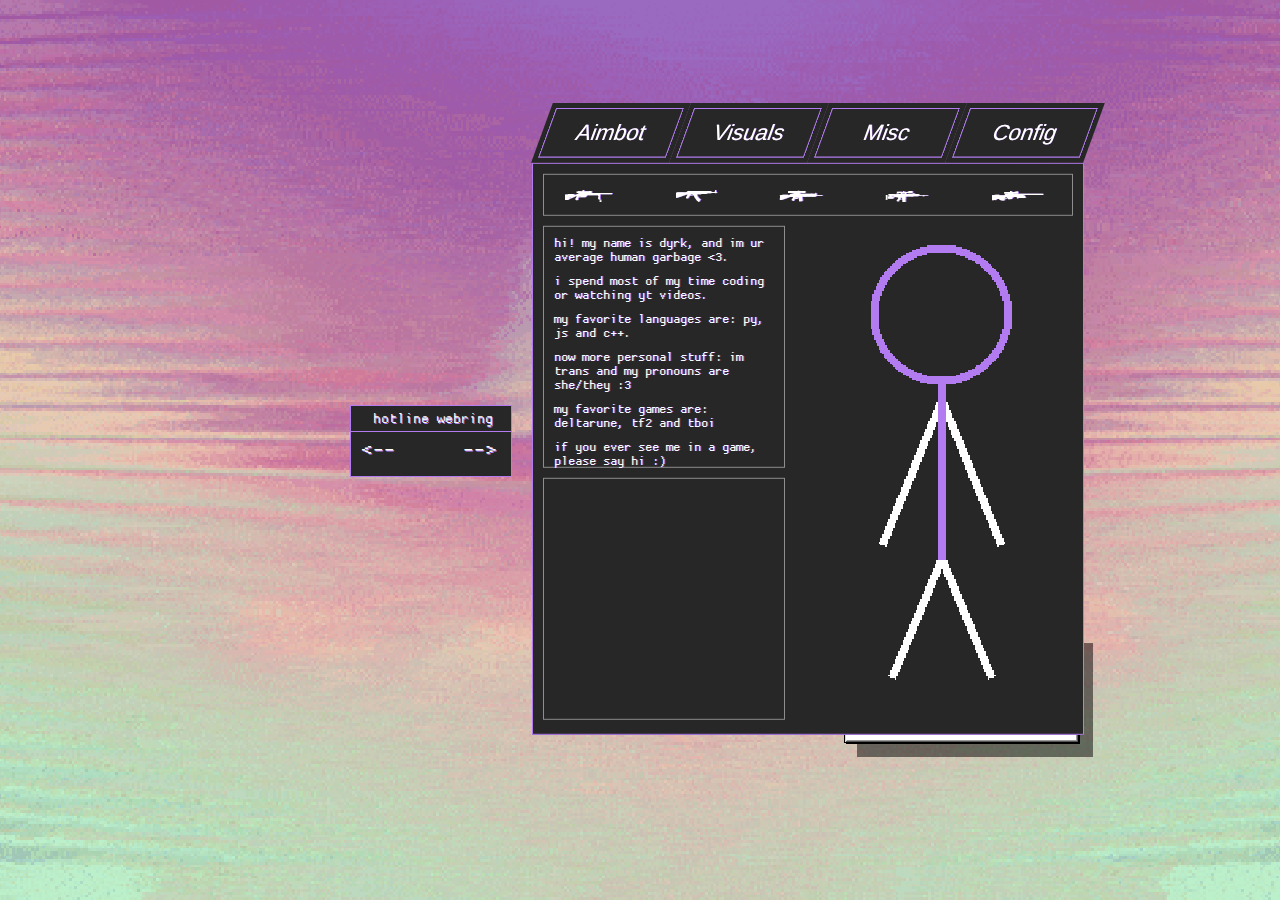
<file: index.html>
<!doctype html>
<html lang="en-US">
  <head>
    <meta charset="utf-8" />
    <meta name="viewport" content="width=device-width" />
    <title>dyrkwebz</title>
    <link href="style.css" rel="stylesheet" type="text/css" />
  </head>
  <!-- Google tag (gtag.js) -->
<script async src="https://www.googletagmanager.com/gtag/js?id=G-4HYZKEYC0J"></script>
<script>
  window.dataLayer = window.dataLayer || [];
  function gtag(){dataLayer.push(arguments);}
  gtag('js', new Date());

  gtag('config', 'G-4HYZKEYC0J');
</script>
  <body>
    <div class="hotline-ind">
      <div style="height: 25px; border-bottom: var(--contrast-color) 1px solid;">
        <p style="position: absolute; left: 14%; top: -12px; font-size: large;">hotline webring</p>
      </div>
      <a href="https://hotlinewebring.club/dyrkuwu/previous" style="font-size: 24px; position: absolute; top: 50%; left: 7%;"> <-- </a>
      <a href="https://hotlinewebring.club/dyrkuwu/next" style="font-size: 24px; position: absolute; top: 50%; left: 70%;"> --> </a>
    </div>

    <a href="chaos.html"><img src="download.png" class="chaos"></a>

    <div class="main-view">
      <div class="win-btns">
        <button>Aimbot</button>
        <button>Visuals</button>
        <button>Misc</button>
        <button>Config</button>
      </div>
      
      <div class="win-body">
        <div class="tab">
          <div style="margin: 10px; height: 40px; border: #8d8d8d solid 1px;">
            <a href="#" class="weapon-btn">aWXYZ</a>
          </div>
          <div class="group">
            <p style="margin: 10px;">hi! my name is dyrk, and im ur average human garbage <3.</p>
            <p style="margin: 10px;">i spend most of my time coding or watching yt videos.</p>
            <p style="margin: 10px;">my favorite languages are: py, js and c++.</p>
            <p style="margin: 10px;">now more personal stuff: im trans and my pronouns are she/they :3</p>
            <p style="margin: 10px;">my favorite games are: deltarune, tf2 and tboi</p>
            <p style="margin: 10px;">if you ever see me in a game, please say hi :) </p>
          </div>
          <div class="group">
            <iframe width="240" height="240" style="border:none" src="https://dimden.neocities.org/navlink/" name="neolink"></iframe>
          </div>
          <img src="hitboxes.png" style="position: absolute; top: 130px; left: 310px; width: 200px; height: 450px;">
        </div>
        <div class="tab" style="display: none;">
          <div class="group" style="height: 545px;">
            <p style="margin: 10px;">[x] mental health bar</p>
          </div>
          <img src="espreview.png" style="position: absolute; top: 130px; left: 310px; width: 200px; height: 450px;">
        </div>
        <div class="tab" style="display: none;">
          <div class="group" style="height: 545px;">
            <p style="margin: 10px;">[x] secondperson</p>
          </div>
        </div>
        <div class="tab" style="display: none;">wip</div>
      </div>
    </div>
    <script src="script.js" theme="dark" position="bottom-right"></script>
  </body>
</html>
</file>
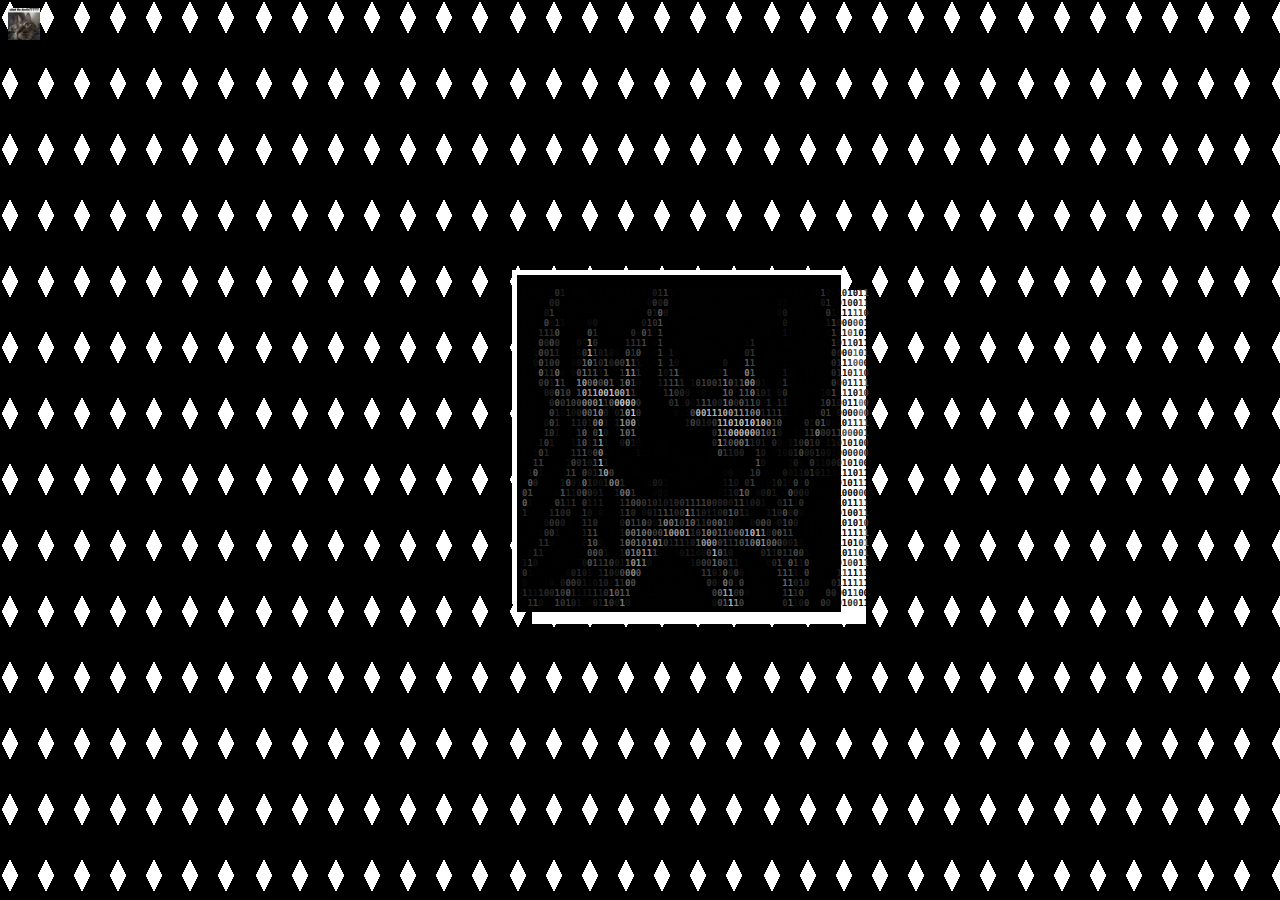
<file: chaos.html>
<!doctype html>
<html lang="en-US">
  <head>
    <meta charset="utf-8" />
    <meta name="viewport" content="width=device-width" />
    <title>.</title>
    <link href="chaos.css" rel="stylesheet" type="text/css" />

    
    
  
  </head>
  <!-- Google tag (gtag.js) -->
<script async src="https://www.googletagmanager.com/gtag/js?id=G-4HYZKEYC0J"></script>
<script>
  window.dataLayer = window.dataLayer || [];
  function gtag(){dataLayer.push(arguments);}
  gtag('js', new Date());

  gtag('config', 'G-4HYZKEYC0J');
</script>
  <body>
    <div class="main">
<pre id="tiresult" style="font-size: 9px; background-color: #000000; font-weight: bold; padding: 4px 5px; --fs: 9px;"><b style="color:#020202">1110</b><b style="color:#010101">1</b><b style="color:#000000">0</b><b style="color:#2D2D2D">0</b><b style="color:#171717">1</b><b style="color:#000000">0</b><b style="color:#020202">001</b><b style="color:#010101">01</b><b style="color:#020202">110000100</b><b style="color:#000000">0</b><b style="color:#1B1B1B">0</b><b style="color:#292929">1</b><b style="color:#3A3A3A">1</b><b style="color:#060606">1</b><b style="color:#010101">1</b><b style="color:#020202">101110001011010000</b><b style="color:#010101">01</b><b style="color:#020202">001</b><b style="color:#010101">01</b><b style="color:#060606">0</b><b style="color:#343434">1</b><b style="color:#070707">0</b><b style="color:#000000">0</b><b style="color:#060606">1</b><b style="color:#242424">0</b><b style="color:#080808">1</b><b style="color:#030303">0</b><b style="color:#202020">1</b><b style="color:#414141">1</b>
<b style="color:#020202">0001</b><b style="color:#000000">0</b><b style="color:#232323">0</b><b style="color:#262626">0</b><b style="color:#000000">0</b><b style="color:#020202">001101</b><b style="color:#010101">1</b><b style="color:#020202">0111011</b><b style="color:#000000">0</b><b style="color:#0B0B0B">0</b><b style="color:#313131">0</b><b style="color:#1E1E1E">0</b><b style="color:#353535">0</b><b style="color:#000000">1</b><b style="color:#010101">0</b><b style="color:#020202">11110111101100000</b><b style="color:#010101">0</b><b style="color:#060606">0</b><b style="color:#070707">1</b><b style="color:#010101">1</b><b style="color:#020202">0000</b><b style="color:#000000">1</b><b style="color:#191919">0</b><b style="color:#2C2C2C">1</b><b style="color:#000000">00</b><b style="color:#080808">1</b><b style="color:#222222">0</b><b style="color:#070707">0</b><b style="color:#464646">1</b><b style="color:#191919">1</b>
<b style="color:#020202">00</b><b style="color:#010101">1</b><b style="color:#000000">1</b><b style="color:#171717">0</b><b style="color:#383838">1</b><b style="color:#000000">0</b><b style="color:#020202">1</b><b style="color:#010101">1</b><b style="color:#020202">1</b><b style="color:#010101">1</b><b style="color:#020202">00</b><b style="color:#010101">1</b><b style="color:#020202">110001</b><b style="color:#010101">000</b><b style="color:#303030">0</b><b style="color:#161616">1</b><b style="color:#5C5C5C">0</b><b style="color:#171717">0</b><b style="color:#000000">1</b><b style="color:#020202">100011110100010011</b><b style="color:#010101">0</b><b style="color:#0A0A0A">0</b><b style="color:#1D1D1D">0</b><b style="color:#000000">0</b><b style="color:#020202">1011</b><b style="color:#010101">1</b><b style="color:#000000">0</b><b style="color:#343434">0</b><b style="color:#0D0D0D">1</b><b style="color:#000000">11</b><b style="color:#060606">1</b><b style="color:#444444">1</b><b style="color:#343434">1</b><b style="color:#282828">0</b>
<b style="color:#020202">11</b><b style="color:#010101">0</b><b style="color:#030303">1</b><b style="color:#444444">0</b><b style="color:#090909">0</b><b style="color:#2A2A2A">1</b><b style="color:#0A0A0A">1</b><b style="color:#010101">0</b><b style="color:#020202">1</b><b style="color:#010101">0</b><b style="color:#000000">1</b><b style="color:#0A0A0A">0</b><b style="color:#141414">0</b><b style="color:#000000">0</b><b style="color:#010101">0</b><b style="color:#020202">010</b><b style="color:#010101">11</b><b style="color:#000000">0</b><b style="color:#1B1B1B">0</b><b style="color:#353535">1</b><b style="color:#2E2E2E">0</b><b style="color:#515151">1</b><b style="color:#030303">1</b><b style="color:#010101">0</b><b style="color:#020202">1010000111100</b><b style="color:#010101">00</b><b style="color:#020202">110</b><b style="color:#010101">0</b><b style="color:#020202">1</b><b style="color:#1A1A1A">0</b><b style="color:#030303">0</b><b style="color:#010101">1</b><b style="color:#020202">0001</b><b style="color:#000000">0</b><b style="color:#191919">1</b><b style="color:#3E3E3E">1</b><b style="color:#131313">0</b><b style="color:#090909">0</b><b style="color:#0E0E0E">0</b><b style="color:#464646">0</b><b style="color:#303030">0</b><b style="color:#0E0E0E">1</b>
<b style="color:#020202">0</b><b style="color:#010101">0</b><b style="color:#000000">0</b><b style="color:#262626">1</b><b style="color:#2F2F2F">1</b><b style="color:#282828">1</b><b style="color:#4D4D4D">0</b><b style="color:#000000">0</b><b style="color:#010101">11</b><b style="color:#030303">0</b><b style="color:#000000">1</b><b style="color:#4A4A4A">0</b><b style="color:#2C2C2C">1</b><b style="color:#000000">1</b><b style="color:#010101">0</b><b style="color:#020202">11</b><b style="color:#010101">1</b><b style="color:#040404">1</b><b style="color:#2C2C2C">0</b><b style="color:#070707">0</b><b style="color:#4E4E4E">0</b><b style="color:#333333">1</b><b style="color:#070707">1</b><b style="color:#404040">1</b><b style="color:#000000">0</b><b style="color:#010101">10</b><b style="color:#020202">100101000100</b><b style="color:#010101">1</b><b style="color:#020202">0101</b><b style="color:#010101">10</b><b style="color:#101010">1</b><b style="color:#050505">1</b><b style="color:#010101">0</b><b style="color:#020202">1001</b><b style="color:#010101">0</b><b style="color:#050505">0</b><b style="color:#3D3D3D">1</b><b style="color:#0A0A0A">1</b><b style="color:#161616">1</b><b style="color:#505050">0</b><b style="color:#2B2B2B">1</b><b style="color:#000000">01</b>
<b style="color:#020202">1</b><b style="color:#010101">1</b><b style="color:#000000">0</b><b style="color:#414141">0</b><b style="color:#242424">0</b><b style="color:#494949">0</b><b style="color:#2D2D2D">0</b><b style="color:#000000">0</b><b style="color:#010101">0</b><b style="color:#020202">1</b><b style="color:#121212">0</b><b style="color:#090909">1</b><b style="color:#A2A2A2">1</b><b style="color:#2D2D2D">0</b><b style="color:#000000">010</b><b style="color:#010101">0</b><b style="color:#000000">1</b><b style="color:#242424">1</b><b style="color:#343434">1</b><b style="color:#353535">1</b><b style="color:#454545">1</b><b style="color:#000000">1</b><b style="color:#050505">0</b><b style="color:#393939">1</b><b style="color:#000000">0</b><b style="color:#010101">0</b><b style="color:#020202">010110011001</b><b style="color:#010101">1</b><b style="color:#0A0A0A">1</b><b style="color:#232323">1</b><b style="color:#000000">0</b><b style="color:#010101">1</b><b style="color:#020202">00</b><b style="color:#010101">1</b><b style="color:#020202">00</b><b style="color:#010101">1</b><b style="color:#020202">10100</b><b style="color:#000000">0</b><b style="color:#3A3A3A">1</b><b style="color:#0D0D0D">0</b><b style="color:#010101">1</b><b style="color:#323232">1</b><b style="color:#0E0E0E">0</b><b style="color:#000000">11</b>
<b style="color:#020202">0</b><b style="color:#010101">1</b><b style="color:#090909">1</b><b style="color:#464646">0</b><b style="color:#353535">0</b><b style="color:#373737">1</b><b style="color:#212121">1</b><b style="color:#000000">0</b><b style="color:#010101">0</b><b style="color:#050505">1</b><b style="color:#0B0B0B">0</b><b style="color:#353535">0</b><b style="color:#ADADAD">1</b><b style="color:#373737">1</b><b style="color:#171717">0</b><b style="color:#222222">1</b><b style="color:#0F0F0F">0</b><b style="color:#050505">0</b><b style="color:#000000">0</b><b style="color:#454545">0</b><b style="color:#2D2D2D">1</b><b style="color:#494949">0</b><b style="color:#000000">11</b><b style="color:#050505">0</b><b style="color:#3E3E3E">1</b><b style="color:#000000">1</b><b style="color:#1D1D1D">1</b><b style="color:#040404">0</b><b style="color:#010101">0</b><b style="color:#020202">111010</b><b style="color:#010101">1</b><b style="color:#000000">1</b><b style="color:#010101">1</b><b style="color:#020202">0</b><b style="color:#000000">1</b><b style="color:#262626">0</b><b style="color:#363636">1</b><b style="color:#000000">0</b><b style="color:#010101">1</b><b style="color:#020202">011</b><b style="color:#010101">01</b><b style="color:#020202">11011</b><b style="color:#010101">1</b><b style="color:#000000">0</b><b style="color:#2F2F2F">0</b><b style="color:#1B1B1B">0</b><b style="color:#000000">0</b><b style="color:#2D2D2D">0</b><b style="color:#626262">1</b><b style="color:#393939">0</b><b style="color:#2A2A2A">1</b>
<b style="color:#020202">0</b><b style="color:#000000">0</b><b style="color:#0E0E0E">0</b><b style="color:#505050">0</b><b style="color:#2B2B2B">1</b><b style="color:#373737">0</b><b style="color:#393939">0</b><b style="color:#000000">1</b><b style="color:#010101">1</b><b style="color:#090909">0</b><b style="color:#141414">0</b><b style="color:#626262">1</b><b style="color:#7B7B7B">0</b><b style="color:#464646">1</b><b style="color:#292929">0</b><b style="color:#4E4E4E">1</b><b style="color:#232323">0</b><b style="color:#373737">0</b><b style="color:#3A3A3A">0</b><b style="color:#7E7E7E">1</b><b style="color:#4B4B4B">1</b><b style="color:#131313">1</b><b style="color:#000000">110</b><b style="color:#444444">1</b><b style="color:#030303">0</b><b style="color:#2E2E2E">1</b><b style="color:#101010">0</b><b style="color:#000000">0</b><b style="color:#020202">111</b><b style="color:#010101">000</b><b style="color:#020202">1</b><b style="color:#171717">0</b><b style="color:#010101">00</b><b style="color:#000000">1</b><b style="color:#595959">1</b><b style="color:#454545">1</b><b style="color:#000000">1</b><b style="color:#020202">1</b><b style="color:#010101">0</b><b style="color:#020202">1</b><b style="color:#010101">1</b><b style="color:#030303">1</b><b style="color:#020202">1</b><b style="color:#010101">0</b><b style="color:#020202">1010</b><b style="color:#010101">0</b><b style="color:#000000">0</b><b style="color:#2C2C2C">0</b><b style="color:#252525">1</b><b style="color:#000000">1</b><b style="color:#2B2B2B">1</b><b style="color:#545454">0</b><b style="color:#4F4F4F">0</b><b style="color:#101010">0</b>
<b style="color:#020202">1</b><b style="color:#010101">1</b><b style="color:#040404">1</b><b style="color:#646464">0</b><b style="color:#242424">1</b><b style="color:#2D2D2D">1</b><b style="color:#6A6A6A">0</b><b style="color:#060606">0</b><b style="color:#000000">1</b><b style="color:#0B0B0B">0</b><b style="color:#4F4F4F">0</b><b style="color:#6E6E6E">1</b><b style="color:#4B4B4B">1</b><b style="color:#515151">1</b><b style="color:#111111">1</b><b style="color:#4F4F4F">1</b><b style="color:#000000">00</b><b style="color:#2F2F2F">1</b><b style="color:#8F8F8F">1</b><b style="color:#838383">1</b><b style="color:#242424">1</b><b style="color:#000000">101</b><b style="color:#3A3A3A">1</b><b style="color:#111111">0</b><b style="color:#3D3D3D">1</b><b style="color:#5D5D5D">1</b><b style="color:#060606">1</b><b style="color:#010101">10</b><b style="color:#000000">11</b><b style="color:#020202">1</b><b style="color:#050505">1</b><b style="color:#090909">1</b><b style="color:#575757">1</b><b style="color:#050505">0</b><b style="color:#020202">0</b><b style="color:#060606">0</b><b style="color:#868686">0</b><b style="color:#5B5B5B">1</b><b style="color:#000000">01</b><b style="color:#010101">000</b><b style="color:#191919">1</b><b style="color:#050505">1</b><b style="color:#010101">11</b><b style="color:#020202">111</b><b style="color:#010101">1</b><b style="color:#000000">1</b><b style="color:#2D2D2D">0</b><b style="color:#242424">1</b><b style="color:#060606">1</b><b style="color:#282828">0</b><b style="color:#2E2E2E">1</b><b style="color:#474747">1</b><b style="color:#282828">0</b>
<b style="color:#020202">0</b><b style="color:#010101">1</b><b style="color:#000000">0</b><b style="color:#343434">0</b><b style="color:#3D3D3D">0</b><b style="color:#171717">1</b><b style="color:#6D6D6D">1</b><b style="color:#363636">1</b><b style="color:#000000">10</b><b style="color:#808080">1</b><b style="color:#9C9C9C">0</b><b style="color:#5F5F5F">0</b><b style="color:#7B7B7B">0</b><b style="color:#444444">0</b><b style="color:#696969">0</b><b style="color:#515151">1</b><b style="color:#030303">1</b><b style="color:#494949">1</b><b style="color:#7E7E7E">0</b><b style="color:#494949">1</b><b style="color:#0A0A0A">0</b><b style="color:#000000">011</b><b style="color:#191919">1</b><b style="color:#303030">1</b><b style="color:#3F3F3F">1</b><b style="color:#4A4A4A">1</b><b style="color:#252525">1</b><b style="color:#000000">1</b><b style="color:#0F0F0F">1</b><b style="color:#353535">0</b><b style="color:#3D3D3D">1</b><b style="color:#3A3A3A">001</b><b style="color:#797979">1</b><b style="color:#4F4F4F">0</b><b style="color:#272727">1</b><b style="color:#4D4D4D">1</b><b style="color:#8B8B8B">0</b><b style="color:#858585">0</b><b style="color:#1A1A1A">0</b><b style="color:#0B0B0B">1</b><b style="color:#020202">1</b><b style="color:#010101">0</b><b style="color:#050505">0</b><b style="color:#343434">1</b><b style="color:#010101">10</b><b style="color:#020202">1110</b><b style="color:#000000">00</b><b style="color:#393939">0</b><b style="color:#141414">0</b><b style="color:#1E1E1E">0</b><b style="color:#121212">1</b><b style="color:#262626">1</b><b style="color:#282828">1</b><b style="color:#585858">1</b>
<b style="color:#020202">00</b><b style="color:#010101">0</b><b style="color:#000000">1</b><b style="color:#1D1D1D">0</b><b style="color:#222222">0</b><b style="color:#656565">0</b><b style="color:#424242">1</b><b style="color:#3E3E3E">0</b><b style="color:#040404">1</b><b style="color:#4A4A4A">1</b><b style="color:#A3A3A3">0</b><b style="color:#909090">1</b><b style="color:#B0B0B0">1</b><b style="color:#BEBEBE">0</b><b style="color:#BDBDBD">0</b><b style="color:#C8C8C8">1</b><b style="color:#AAAAAA">0</b><b style="color:#A9A9A9">0</b><b style="color:#9A9A9A">1</b><b style="color:#373737">1</b><b style="color:#000000">00101</b><b style="color:#292929">1</b><b style="color:#4C4C4C">1</b><b style="color:#323232">0</b><b style="color:#2A2A2A">0</b><b style="color:#121212">0</b><b style="color:#000000">0</b><b style="color:#040404">1</b><b style="color:#0C0C0C">0</b><b style="color:#040404">1</b><b style="color:#000000">00</b><b style="color:#686868">1</b><b style="color:#505050">0</b><b style="color:#000000">1</b><b style="color:#565656">1</b><b style="color:#515151">1</b><b style="color:#777777">0</b><b style="color:#252525">1</b><b style="color:#1E1E1E">0</b><b style="color:#151515">1</b><b style="color:#000000">0</b><b style="color:#111111">0</b><b style="color:#303030">0</b><b style="color:#000000">0</b><b style="color:#020202">0011</b><b style="color:#000000">1</b><b style="color:#0B0B0B">1</b><b style="color:#131313">0</b><b style="color:#454545">1</b><b style="color:#080808">1</b><b style="color:#2B2B2B">1</b><b style="color:#010101">1</b><b style="color:#101010">0</b><b style="color:#3B3B3B">1</b><b style="color:#3E3E3E">0</b>
<b style="color:#020202">110</b><b style="color:#010101">0</b><b style="color:#000000">0</b><b style="color:#272727">0</b><b style="color:#535353">0</b><b style="color:#333333">0</b><b style="color:#404040">1</b><b style="color:#3D3D3D">0</b><b style="color:#454545">0</b><b style="color:#828282">0</b><b style="color:#7F7F7F">0</b><b style="color:#848484">0</b><b style="color:#A5A5A5">1</b><b style="color:#373737">1</b><b style="color:#5C5C5C">0</b><b style="color:#ACACAC">0</b><b style="color:#CCCCCC">0</b><b style="color:#CDCDCD">0</b><b style="color:#9C9C9C">0</b><b style="color:#2D2D2D">0</b><b style="color:#000000">01111</b><b style="color:#2E2E2E">0</b><b style="color:#373737">1</b><b style="color:#050505">1</b><b style="color:#1C1C1C">0</b><b style="color:#090909">0</b><b style="color:#252525">1</b><b style="color:#4E4E4E">1</b><b style="color:#474747">1</b><b style="color:#292929">0</b><b style="color:#1E1E1E">0</b><b style="color:#7A7A7A">1</b><b style="color:#5B5B5B">0</b><b style="color:#282828">0</b><b style="color:#565656">0</b><b style="color:#404040">1</b><b style="color:#515151">1</b><b style="color:#373737">0</b><b style="color:#090909">0</b><b style="color:#2E2E2E">1</b><b style="color:#000000">1</b><b style="color:#262626">1</b><b style="color:#212121">1</b><b style="color:#000000">1</b><b style="color:#020202">10</b><b style="color:#010101">01</b><b style="color:#000000">0</b><b style="color:#2B2B2B">1</b><b style="color:#424242">0</b><b style="color:#2C2C2C">1</b><b style="color:#191919">0</b><b style="color:#151515">0</b><b style="color:#000000">1</b><b style="color:#060606">1</b><b style="color:#6E6E6E">0</b><b style="color:#383838">0</b>
<b style="color:#020202">000</b><b style="color:#010101">00</b><b style="color:#414141">0</b><b style="color:#1E1E1E">1</b><b style="color:#090909">0</b><b style="color:#272727">1</b><b style="color:#161616">0</b><b style="color:#232323">0</b><b style="color:#646464">0</b><b style="color:#5B5B5B">0</b><b style="color:#7E7E7E">1</b><b style="color:#8C8C8C">0</b><b style="color:#1C1C1C">0</b><b style="color:#000000">0</b><b style="color:#1A1A1A">0</b><b style="color:#4D4D4D">1</b><b style="color:#A0A0A0">0</b><b style="color:#CBCBCB">1</b><b style="color:#303030">0</b><b style="color:#000000">101011</b><b style="color:#080808">0</b><b style="color:#030303">0</b><b style="color:#070707">1</b><b style="color:#4C4C4C">0</b><b style="color:#B4B4B4">0</b><b style="color:#B3B3B3">0</b><b style="color:#B2B2B2">1</b><b style="color:#B1B1B1">1</b><b style="color:#AEAEAE">1</b><b style="color:#B4B4B4">0</b><b style="color:#A5A5A5">0</b><b style="color:#979797">1</b><b style="color:#909090">1</b><b style="color:#858585">1</b><b style="color:#7E7E7E">0</b><b style="color:#858585">0</b><b style="color:#222222">1</b><b style="color:#363636">1</b><b style="color:#2D2D2D">1</b><b style="color:#3C3C3C">1</b><b style="color:#0A0A0A">1</b><b style="color:#010101">1</b><b style="color:#020202">0</b><b style="color:#010101">0</b><b style="color:#020202">1</b><b style="color:#030303">1</b><b style="color:#090909">0</b><b style="color:#3D3D3D">0</b><b style="color:#3F3F3F">1</b><b style="color:#040404">1</b><b style="color:#171717">0</b><b style="color:#010101">0</b><b style="color:#000000">0</b><b style="color:#252525">0</b><b style="color:#616161">0</b><b style="color:#3F3F3F">0</b>
<b style="color:#020202">010</b><b style="color:#000000">0</b><b style="color:#101010">0</b><b style="color:#464646">0</b><b style="color:#242424">1</b><b style="color:#010101">1</b><b style="color:#040404">1</b><b style="color:#252525">1</b><b style="color:#222222">1</b><b style="color:#292929">0</b><b style="color:#141414">1</b><b style="color:#707070">0</b><b style="color:#9F9F9F">0</b><b style="color:#161616">1</b><b style="color:#000000">0</b><b style="color:#1D1D1D">1</b><b style="color:#929292">1</b><b style="color:#808080">0</b><b style="color:#A2A2A2">0</b><b style="color:#0F0F0F">1</b><b style="color:#000000">10010100</b><b style="color:#191919">1</b><b style="color:#454545">0</b><b style="color:#2E2E2E">0</b><b style="color:#1F1F1F">1</b><b style="color:#1E1E1E">0</b><b style="color:#373737">0</b><b style="color:#B1B1B1">1</b><b style="color:#B5B5B5">1</b><b style="color:#BCBCBC">01</b><b style="color:#C6C6C6">0</b><b style="color:#C4C4C4">1</b><b style="color:#C6C6C6">0</b><b style="color:#B6B6B6">1</b><b style="color:#B8B8B8">0</b><b style="color:#909090">0</b><b style="color:#434343">1</b><b style="color:#4F4F4F">0</b><b style="color:#000000">0</b><b style="color:#010101">10</b><b style="color:#000000">0</b><b style="color:#282828">0</b><b style="color:#0E0E0E">1</b><b style="color:#4B4B4B">0</b><b style="color:#545454">1</b><b style="color:#131313">0</b><b style="color:#050505">1</b><b style="color:#000000">10</b><b style="color:#1E1E1E">1</b><b style="color:#262626">1</b><b style="color:#373737">1</b><b style="color:#3D3D3D">1</b>
<b style="color:#020202">00</b><b style="color:#010101">10</b><b style="color:#2C2C2C">1</b><b style="color:#343434">0</b><b style="color:#0F0F0F">1</b><b style="color:#000000">0</b><b style="color:#010101">1</b><b style="color:#000000">0</b><b style="color:#313131">1</b><b style="color:#5B5B5B">0</b><b style="color:#090909">1</b><b style="color:#444444">0</b><b style="color:#B8B8B8">1</b><b style="color:#1B1B1B">0</b><b style="color:#000000">00</b><b style="color:#6C6C6C">1</b><b style="color:#6B6B6B">0</b><b style="color:#666666">1</b><b style="color:#000000">10001011101110</b><b style="color:#282828">0</b><b style="color:#909090">1</b><b style="color:#7F7F7F">1</b><b style="color:#B5B5B5">0</b><b style="color:#BDBDBD">0</b><b style="color:#BABABA">0</b><b style="color:#BFBFBF">0</b><b style="color:#B3B3B3">0</b><b style="color:#888888">0</b><b style="color:#686868">1</b><b style="color:#444444">0</b><b style="color:#656565">1</b><b style="color:#181818">0</b><b style="color:#000000">00</b><b style="color:#040404">1</b><b style="color:#050505">0</b><b style="color:#2E2E2E">1</b><b style="color:#363636">1</b><b style="color:#828282">0</b><b style="color:#343434">0</b><b style="color:#313131">0</b><b style="color:#3D3D3D">1</b><b style="color:#3A3A3A">1</b><b style="color:#414141">0</b><b style="color:#4B4B4B">0</b><b style="color:#252525">0</b><b style="color:#3E3E3E">0</b><b style="color:#2B2B2B">1</b>
<b style="color:#020202">00</b><b style="color:#000000">1</b><b style="color:#1B1B1B">1</b><b style="color:#3C3C3C">0</b><b style="color:#171717">1</b><b style="color:#000000">0</b><b style="color:#020202">0</b><b style="color:#000000">0</b><b style="color:#0C0C0C">1</b><b style="color:#333333">1</b><b style="color:#515151">0</b><b style="color:#101010">1</b><b style="color:#484848">1</b><b style="color:#969696">1</b><b style="color:#121212">1</b><b style="color:#000000">00</b><b style="color:#181818">0</b><b style="color:#484848">0</b><b style="color:#151515">1</b><b style="color:#070707">0</b><b style="color:#010101">001</b><b style="color:#020202">11</b><b style="color:#000000">10111010</b><b style="color:#272727">0</b><b style="color:#9F9F9F">1</b><b style="color:#4B4B4B">1</b><b style="color:#4E4E4E">0</b><b style="color:#5F5F5F">0</b><b style="color:#747474">0</b><b style="color:#757575">1</b><b style="color:#252525">1</b><b style="color:#222222">0</b><b style="color:#1E1E1E">1</b><b style="color:#000000">1</b><b style="color:#272727">0</b><b style="color:#0C0C0C">0</b><b style="color:#030303">0</b><b style="color:#0E0E0E">1</b><b style="color:#222222">1</b><b style="color:#2B2B2B">0</b><b style="color:#454545">0</b><b style="color:#2A2A2A">10</b><b style="color:#010101">0</b><b style="color:#0F0F0F">1</b><b style="color:#1A1A1A">1</b><b style="color:#161616">0</b><b style="color:#151515">1</b><b style="color:#0F0F0F">0</b><b style="color:#131313">1</b><b style="color:#181818">0</b><b style="color:#2C2C2C">0</b>
<b style="color:#020202">1</b><b style="color:#010101">0</b><b style="color:#070707">1</b><b style="color:#424242">0</b><b style="color:#242424">1</b><b style="color:#000000">1</b><b style="color:#010101">1</b><b style="color:#020202">1</b><b style="color:#000000">1</b><b style="color:#2A2A2A">1</b><b style="color:#373737">1</b><b style="color:#4F4F4F">1</b><b style="color:#161616">0</b><b style="color:#494949">0</b><b style="color:#818181">0</b><b style="color:#000000">0</b><b style="color:#030303">1</b><b style="color:#020202">1</b><b style="color:#000000">101</b><b style="color:#0B0B0B">1</b><b style="color:#020202">1101</b><b style="color:#030303">0</b><b style="color:#020202">01</b><b style="color:#010101">00</b><b style="color:#000000">0000</b><b style="color:#010101">0</b><b style="color:#505050">0</b><b style="color:#323232">1</b><b style="color:#222222">1</b><b style="color:#202020">0</b><b style="color:#242424">0</b><b style="color:#000000">11</b><b style="color:#303030">1</b><b style="color:#1B1B1B">0</b><b style="color:#000000">0</b><b style="color:#030303">1</b><b style="color:#0E0E0E">1</b><b style="color:#0D0D0D">0</b><b style="color:#191919">0</b><b style="color:#272727">1</b><b style="color:#4A4A4A">0</b><b style="color:#1F1F1F">0</b><b style="color:#202020">0</b><b style="color:#2D2D2D">1</b><b style="color:#181818">0</b><b style="color:#111111">0</b><b style="color:#070707">1</b><b style="color:#030303">0</b><b style="color:#0C0C0C">0</b><b style="color:#1A1A1A">0</b><b style="color:#252525">0</b><b style="color:#333333">0</b><b style="color:#343434">0</b>
<b style="color:#020202">1</b><b style="color:#000000">1</b><b style="color:#353535">1</b><b style="color:#3F3F3F">1</b><b style="color:#000000">0</b><b style="color:#010101">1</b><b style="color:#020202">1</b><b style="color:#000000">1</b><b style="color:#0D0D0D">1</b><b style="color:#424242">0</b><b style="color:#2A2A2A">0</b><b style="color:#353535">1</b><b style="color:#161616">0</b><b style="color:#4A4A4A">1</b><b style="color:#B3B3B3">1</b><b style="color:#181818">1</b><b style="color:#000000">1</b><b style="color:#010101">0</b><b style="color:#020202">00</b><b style="color:#010101">100</b><b style="color:#020202">1</b><b style="color:#010101">1000</b><b style="color:#020202">01010</b><b style="color:#010101">11</b><b style="color:#000000">01</b><b style="color:#030303">0</b><b style="color:#020202">1</b><b style="color:#000000">0000</b><b style="color:#585858">1</b><b style="color:#141414">0</b><b style="color:#000000">1</b><b style="color:#010101">1</b><b style="color:#000000">10</b><b style="color:#090909">1</b><b style="color:#212121">0</b><b style="color:#050505">1</b><b style="color:#010101">1</b><b style="color:#363636">0</b><b style="color:#0D0D0D">1</b><b style="color:#0E0E0E">1</b><b style="color:#161616">0</b><b style="color:#1F1F1F">0</b><b style="color:#232323">0</b><b style="color:#1E1E1E">1</b><b style="color:#121212">0</b><b style="color:#060606">1</b><b style="color:#2A2A2A">0</b><b style="color:#030303">0</b>
<b style="color:#000000">1</b><b style="color:#131313">1</b><b style="color:#5E5E5E">0</b><b style="color:#0B0B0B">1</b><b style="color:#000000">1</b><b style="color:#020202">0</b><b style="color:#010101">1</b><b style="color:#000000">0</b><b style="color:#353535">1</b><b style="color:#434343">1</b><b style="color:#020202">1</b><b style="color:#404040">0</b><b style="color:#1D1D1D">0</b><b style="color:#262626">1</b><b style="color:#7D7D7D">1</b><b style="color:#A1A1A1">0</b><b style="color:#3C3C3C">0</b><b style="color:#000000">11</b><b style="color:#010101">0</b><b style="color:#020202">101</b><b style="color:#010101">0</b><b style="color:#000000">00</b><b style="color:#010101">1</b><b style="color:#020202">110</b><b style="color:#010101">01</b><b style="color:#020202">1001</b><b style="color:#010101">1</b><b style="color:#060606">0</b><b style="color:#0D0D0D">0</b><b style="color:#030303">1</b><b style="color:#020202">0</b><b style="color:#000000">1</b><b style="color:#333333">1</b><b style="color:#373737">0</b><b style="color:#000000">1</b><b style="color:#010101">1</b><b style="color:#000000">1</b><b style="color:#020202">1</b><b style="color:#1D1D1D">0</b><b style="color:#0F0F0F">0</b><b style="color:#121212">1</b><b style="color:#151515">1</b><b style="color:#202020">0</b><b style="color:#343434">1</b><b style="color:#161616">0</b><b style="color:#151515">1</b><b style="color:#0F0F0F">1</b><b style="color:#070707">1</b><b style="color:#010101">1</b><b style="color:#000000">11</b><b style="color:#020202">0</b><b style="color:#282828">1</b><b style="color:#020202">1</b>
<b style="color:#010101">1</b><b style="color:#595959">0</b><b style="color:#222222">0</b><b style="color:#000000">0</b><b style="color:#020202">11</b><b style="color:#000000">0</b><b style="color:#181818">1</b><b style="color:#515151">0</b><b style="color:#131313">0</b><b style="color:#0C0C0C">1</b><b style="color:#6B6B6B">0</b><b style="color:#232323">1</b><b style="color:#181818">0</b><b style="color:#101010">0</b><b style="color:#222222">1</b><b style="color:#7E7E7E">0</b><b style="color:#767676">0</b><b style="color:#2C2C2C">1</b><b style="color:#000000">00</b><b style="color:#010101">01</b><b style="color:#060606">0</b><b style="color:#1D1D1D">0</b><b style="color:#161616">0</b><b style="color:#060606">1</b><b style="color:#010101">01</b><b style="color:#020202">001</b><b style="color:#010101">1010</b><b style="color:#000000">0</b><b style="color:#101010">1</b><b style="color:#262626">1</b><b style="color:#161616">0</b><b style="color:#000000">1</b><b style="color:#252525">0</b><b style="color:#3D3D3D">1</b><b style="color:#030303">0</b><b style="color:#000000">0</b><b style="color:#050505">0</b><b style="color:#161616">1</b><b style="color:#272727">0</b><b style="color:#131313">1</b><b style="color:#070707">0</b><b style="color:#3F3F3F">0</b><b style="color:#070707">1</b><b style="color:#323232">0</b><b style="color:#030303">1</b><b style="color:#000000">001</b><b style="color:#010101">10</b><b style="color:#020202">1</b><b style="color:#010101">0</b><b style="color:#020202">1</b><b style="color:#2F2F2F">1</b><b style="color:#040404">1</b>
<b style="color:#494949">0</b><b style="color:#484848">1</b><b style="color:#000000">1</b><b style="color:#010101">1</b><b style="color:#020202">1</b><b style="color:#000000">0</b><b style="color:#040404">0</b><b style="color:#545454">1</b><b style="color:#232323">1</b><b style="color:#121212">1</b><b style="color:#303030">0</b><b style="color:#4F4F4F">0</b><b style="color:#2B2B2B">0</b><b style="color:#171717">0</b><b style="color:#1C1C1C">1</b><b style="color:#000000">00</b><b style="color:#1D1D1D">1</b><b style="color:#6B6B6B">0</b><b style="color:#767676">0</b><b style="color:#303030">1</b><b style="color:#050505">0</b><b style="color:#000000">01</b><b style="color:#060606">0</b><b style="color:#0D0D0D">0</b><b style="color:#070707">0</b><b style="color:#000000">01101111</b><b style="color:#020202">1</b><b style="color:#050505">0</b><b style="color:#0F0F0F">1</b><b style="color:#1D1D1D">1</b><b style="color:#202020">0</b><b style="color:#6F6F6F">1</b><b style="color:#545454">0</b><b style="color:#000000">1</b><b style="color:#080808">0</b><b style="color:#1A1A1A">0</b><b style="color:#262626">0</b><b style="color:#1A1A1A">1</b><b style="color:#020202">0</b><b style="color:#050505">0</b><b style="color:#515151">0</b><b style="color:#212121">0</b><b style="color:#222222">0</b><b style="color:#191919">0</b><b style="color:#000000">0</b><b style="color:#020202">00111</b><b style="color:#010101">0</b><b style="color:#020202">0</b><b style="color:#000000">0</b><b style="color:#414141">0</b><b style="color:#101010">0</b>
<b style="color:#616161">0</b><b style="color:#080808">1</b><b style="color:#000000">0</b><b style="color:#020202">1</b><b style="color:#010101">1</b><b style="color:#000000">0</b><b style="color:#3F3F3F">0</b><b style="color:#313131">1</b><b style="color:#1A1A1A">1</b><b style="color:#303030">1</b><b style="color:#000000">1</b><b style="color:#363636">0</b><b style="color:#161616">11</b><b style="color:#1E1E1E">1</b><b style="color:#000000">1</b><b style="color:#010101">1</b><b style="color:#000000">0</b><b style="color:#292929">1</b><b style="color:#3F3F3F">1</b><b style="color:#494949">0</b><b style="color:#474747">0</b><b style="color:#353535">0</b><b style="color:#2C2C2C">1</b><b style="color:#262626">0</b><b style="color:#212121">1</b><b style="color:#1F1F1F">0</b><b style="color:#242424">1</b><b style="color:#2B2B2B">0</b><b style="color:#353535">0</b><b style="color:#3B3B3B">1</b><b style="color:#383838">1</b><b style="color:#404040">1</b><b style="color:#424242">1</b><b style="color:#3B3B3B">0</b><b style="color:#292929">0</b><b style="color:#252525">00</b><b style="color:#1A1A1A">0</b><b style="color:#373737">1</b><b style="color:#414141">1</b><b style="color:#131313">1</b><b style="color:#202020">00</b><b style="color:#101010">1</b><b style="color:#000000">01</b><b style="color:#1D1D1D">0</b><b style="color:#3D3D3D">1</b><b style="color:#444444">1</b><b style="color:#0D0D0D">1</b><b style="color:#2F2F2F">0</b><b style="color:#000000">0</b><b style="color:#010101">0</b><b style="color:#020202">000110</b><b style="color:#010101">1</b><b style="color:#000000">1</b><b style="color:#3C3C3C">1</b><b style="color:#1B1B1B">1</b>
<b style="color:#242424">1</b><b style="color:#000000">1</b><b style="color:#020202">01</b><b style="color:#000000">1</b><b style="color:#242424">1</b><b style="color:#363636">1</b><b style="color:#272727">0</b><b style="color:#2A2A2A">0</b><b style="color:#010101">0</b><b style="color:#000000">0</b><b style="color:#333333">1</b><b style="color:#171717">0</b><b style="color:#040404">1</b><b style="color:#0A0A0A">0</b><b style="color:#010101">1</b><b style="color:#020202">1</b><b style="color:#000000">1</b><b style="color:#242424">1</b><b style="color:#414141">1</b><b style="color:#2A2A2A">0</b><b style="color:#010101">1</b><b style="color:#111111">0</b><b style="color:#1F1F1F">0</b><b style="color:#212121">1</b><b style="color:#3C3C3C">1</b><b style="color:#4B4B4B">1</b><b style="color:#393939">1</b><b style="color:#2B2B2B">0</b><b style="color:#343434">0</b><b style="color:#9B9B9B">1</b><b style="color:#545454">1</b><b style="color:#2F2F2F">1</b><b style="color:#232323">0</b><b style="color:#1C1C1C">11</b><b style="color:#202020">0</b><b style="color:#333333">0</b><b style="color:#5E5E5E">1</b><b style="color:#494949">0</b><b style="color:#2D2D2D">1</b><b style="color:#171717">1</b><b style="color:#030303">0</b><b style="color:#000000">01</b><b style="color:#131313">1</b><b style="color:#2E2E2E">1</b><b style="color:#202020">0</b><b style="color:#515151">0</b><b style="color:#151515">0</b><b style="color:#333333">0</b><b style="color:#090909">0</b><b style="color:#000000">0</b><b style="color:#020202">0000001</b><b style="color:#010101">0</b><b style="color:#000000">0</b><b style="color:#2F2F2F">1</b><b style="color:#2D2D2D">1</b>
<b style="color:#000000">0</b><b style="color:#020202">00</b><b style="color:#000000">0</b><b style="color:#111111">0</b><b style="color:#303030">0</b><b style="color:#313131">0</b><b style="color:#1D1D1D">0</b><b style="color:#000000">0</b><b style="color:#010101">1</b><b style="color:#000000">0</b><b style="color:#2D2D2D">1</b><b style="color:#2C2C2C">1</b><b style="color:#2D2D2D">0</b><b style="color:#000000">0</b><b style="color:#020202">10</b><b style="color:#000000">1</b><b style="color:#1B1B1B">0</b><b style="color:#585858">0</b><b style="color:#404040">1</b><b style="color:#383838">1</b><b style="color:#535353">0</b><b style="color:#2D2D2D">0</b><b style="color:#0D0D0D">0</b><b style="color:#4F4F4F">1</b><b style="color:#848484">0</b><b style="color:#767676">0</b><b style="color:#707070">1</b><b style="color:#424242">0</b><b style="color:#727272">1</b><b style="color:#656565">0</b><b style="color:#2D2D2D">1</b><b style="color:#2A2A2A">1</b><b style="color:#444444">0</b><b style="color:#575757">0</b><b style="color:#676767">0</b><b style="color:#4B4B4B">1</b><b style="color:#282828">0</b><b style="color:#090909">0</b><b style="color:#000000">01</b><b style="color:#111111">0</b><b style="color:#313131">0</b><b style="color:#4E4E4E">0</b><b style="color:#393939">0</b><b style="color:#070707">0</b><b style="color:#191919">0</b><b style="color:#414141">1</b><b style="color:#393939">0</b><b style="color:#1B1B1B">0</b><b style="color:#000000">0</b><b style="color:#020202">10111110</b><b style="color:#010101">1</b><b style="color:#000000">0</b><b style="color:#262626">1</b><b style="color:#3D3D3D">0</b>
<b style="color:#010101">1</b><b style="color:#020202">1</b><b style="color:#010101">0</b><b style="color:#060606">1</b><b style="color:#2F2F2F">0</b><b style="color:#373737">0</b><b style="color:#0F0F0F">1</b><b style="color:#000000">0</b><b style="color:#010101">0</b><b style="color:#020202">1</b><b style="color:#000000">1</b><b style="color:#1E1E1E">1</b><b style="color:#444444">1</b><b style="color:#4A4A4A">1</b><b style="color:#000000">1</b><b style="color:#010101">1</b><b style="color:#020202">1</b><b style="color:#000000">1</b><b style="color:#1B1B1B">1</b><b style="color:#6E6E6E">0</b><b style="color:#727272">0</b><b style="color:#777777">1</b><b style="color:#737373">0</b><b style="color:#6D6D6D">0</b><b style="color:#3E3E3E">0</b><b style="color:#4A4A4A">0</b><b style="color:#868686">1</b><b style="color:#9E9E9E">0</b><b style="color:#9A9A9A">0</b><b style="color:#9E9E9E">0</b><b style="color:#989898">1</b><b style="color:#2D2D2D">1</b><b style="color:#2E2E2E">0</b><b style="color:#727272">1</b><b style="color:#848484">0</b><b style="color:#636363">0</b><b style="color:#616161">1</b><b style="color:#626262">1</b><b style="color:#4D4D4D">0</b><b style="color:#5A5A5A">0</b><b style="color:#777777">0</b><b style="color:#979797">1</b><b style="color:#B6B6B6">0</b><b style="color:#BABABA">1</b><b style="color:#7B7B7B">1</b><b style="color:#171717">0</b><b style="color:#3E3E3E">0</b><b style="color:#545454">0</b><b style="color:#474747">1</b><b style="color:#3D3D3D">1</b><b style="color:#000000">10</b><b style="color:#020202">101010111</b><b style="color:#000000">1</b><b style="color:#1D1D1D">1</b><b style="color:#5F5F5F">1</b>
<b style="color:#020202">1</b><b style="color:#000000">00</b><b style="color:#2B2B2B">1</b><b style="color:#2F2F2F">1</b><b style="color:#040404">0</b><b style="color:#000000">0</b><b style="color:#020202">01</b><b style="color:#010101">0</b><b style="color:#000000">1</b><b style="color:#0B0B0B">0</b><b style="color:#585858">1</b><b style="color:#505050">0</b><b style="color:#080808">0</b><b style="color:#000000">0</b><b style="color:#010101">1</b><b style="color:#000000">1</b><b style="color:#3F3F3F">1</b><b style="color:#767676">0</b><b style="color:#6D6D6D">0</b><b style="color:#6F6F6F">1</b><b style="color:#727272">0</b><b style="color:#7C7C7C">1</b><b style="color:#9D9D9D">0</b><b style="color:#818181">1</b><b style="color:#363636">0</b><b style="color:#1E1E1E">1</b><b style="color:#323232">1</b><b style="color:#2A2A2A">1</b><b style="color:#191919">1</b><b style="color:#222222">0</b><b style="color:#606060">1</b><b style="color:#989898">0</b><b style="color:#A5A5A5">0</b><b style="color:#868686">0</b><b style="color:#3A3A3A">0</b><b style="color:#474747">1</b><b style="color:#2E2E2E">1</b><b style="color:#414141">1</b><b style="color:#545454">0</b><b style="color:#5F5F5F">1</b><b style="color:#707070">0</b><b style="color:#8F8F8F">01</b><b style="color:#616161">0</b><b style="color:#656565">0</b><b style="color:#484848">0</b><b style="color:#232323">0</b><b style="color:#171717">0</b><b style="color:#2A2A2A">1</b><b style="color:#080808">1</b><b style="color:#000000">1</b><b style="color:#020202">1100111</b><b style="color:#000000">0</b><b style="color:#020202">1</b><b style="color:#313131">0</b><b style="color:#6A6A6A">1</b>
<b style="color:#000000">0</b><b style="color:#070707">1</b><b style="color:#313131">1</b><b style="color:#202020">1</b><b style="color:#000000">1</b><b style="color:#010101">1</b><b style="color:#020202">0011</b><b style="color:#010101">0</b><b style="color:#000000">1</b><b style="color:#4E4E4E">0</b><b style="color:#535353">0</b><b style="color:#424242">0</b><b style="color:#111111">1</b><b style="color:#010101">1</b><b style="color:#000000">0</b><b style="color:#1A1A1A">1</b><b style="color:#6E6E6E">0</b><b style="color:#7D7D7D">1</b><b style="color:#7C7C7C">0</b><b style="color:#8E8E8E">1</b><b style="color:#8B8B8B">1</b><b style="color:#3F3F3F">1</b><b style="color:#040404">0</b><b style="color:#000000">00</b><b style="color:#040404">1</b><b style="color:#131313">0</b><b style="color:#1E1E1E">1</b><b style="color:#151515">1</b><b style="color:#0F0F0F">0</b><b style="color:#111111">0</b><b style="color:#414141">0</b><b style="color:#B4B4B4">1</b><b style="color:#646464">0</b><b style="color:#333333">1</b><b style="color:#181818">0</b><b style="color:#000000">1010</b><b style="color:#010101">1</b><b style="color:#272727">0</b><b style="color:#303030">1</b><b style="color:#1B1B1B">1</b><b style="color:#363636">0</b><b style="color:#323232">1</b><b style="color:#363636">1</b><b style="color:#4D4D4D">0</b><b style="color:#3C3C3C">0</b><b style="color:#0A0A0A">1</b><b style="color:#000000">0</b><b style="color:#020202">10011</b><b style="color:#000000">0</b><b style="color:#090909">1</b><b style="color:#383838">1</b><b style="color:#171717">0</b><b style="color:#3F3F3F">1</b>
<b style="color:#141414">1</b><b style="color:#363636">1</b><b style="color:#121212">0</b><b style="color:#000000">1</b><b style="color:#010101">0</b><b style="color:#020202">100</b><b style="color:#010101">0</b><b style="color:#000000">0</b><b style="color:#020202">1</b><b style="color:#151515">0</b><b style="color:#505050">0</b><b style="color:#464646">1</b><b style="color:#2E2E2E">1</b><b style="color:#3F3F3F">1</b><b style="color:#3B3B3B">0</b><b style="color:#1A1A1A">0</b><b style="color:#151515">1</b><b style="color:#5E5E5E">1</b><b style="color:#939393">0</b><b style="color:#989898">1</b><b style="color:#727272">1</b><b style="color:#101010">0</b><b style="color:#000000">00</b><b style="color:#020202">00</b><b style="color:#010101">0</b><b style="color:#000000">1</b><b style="color:#020202">0</b><b style="color:#121212">1</b><b style="color:#202020">0</b><b style="color:#3B3B3B">0</b><b style="color:#3A3A3A">0</b><b style="color:#707070">1</b><b style="color:#585858">0</b><b style="color:#414141">0</b><b style="color:#383838">1</b><b style="color:#191919">1</b><b style="color:#000000">1</b><b style="color:#020202">1</b><b style="color:#010101">10</b><b style="color:#000000">1</b><b style="color:#090909">0</b><b style="color:#282828">0</b><b style="color:#424242">1</b><b style="color:#101010">1</b><b style="color:#555555">0</b><b style="color:#373737">1</b><b style="color:#111111">1</b><b style="color:#3F3F3F">0</b><b style="color:#020202">1</b><b style="color:#010101">1</b><b style="color:#020202">001</b><b style="color:#000000">0</b><b style="color:#121212">1</b><b style="color:#3C3C3C">0</b><b style="color:#0F0F0F">0</b><b style="color:#0D0D0D">1</b><b style="color:#464646">1</b>
<b style="color:#303030">0</b><b style="color:#070707">1</b><b style="color:#000000">1</b><b style="color:#020202">1</b><b style="color:#010101">011</b><b style="color:#000000">1</b><b style="color:#090909">0</b><b style="color:#212121">0</b><b style="color:#292929">1</b><b style="color:#1A1A1A">0</b><b style="color:#0E0E0E">1</b><b style="color:#000000">0</b><b style="color:#1B1B1B">1</b><b style="color:#343434">1</b><b style="color:#232323">0</b><b style="color:#1A1A1A">0</b><b style="color:#474747">0</b><b style="color:#737373">0</b><b style="color:#929292">0</b><b style="color:#585858">0</b><b style="color:#010101">1</b><b style="color:#000000">0</b><b style="color:#020202">110010</b><b style="color:#010101">0</b><b style="color:#000000">01</b><b style="color:#383838">1</b><b style="color:#3C3C3C">1</b><b style="color:#181818">0</b><b style="color:#151515">1</b><b style="color:#565656">0</b><b style="color:#191919">0</b><b style="color:#3D3D3D">0</b><b style="color:#121212">0</b><b style="color:#000000">1</b><b style="color:#020202">000</b><b style="color:#000000">01</b><b style="color:#3D3D3D">1</b><b style="color:#525252">1</b><b style="color:#4B4B4B">1</b><b style="color:#131313">1</b><b style="color:#050505">0</b><b style="color:#404040">0</b><b style="color:#010101">01</b><b style="color:#020202">0</b><b style="color:#010101">0</b><b style="color:#000000">1</b><b style="color:#1C1C1C">1</b><b style="color:#393939">1</b><b style="color:#080808">1</b><b style="color:#000000">1</b><b style="color:#414141">1</b><b style="color:#121212">1</b>
<b style="color:#090909">0</b><b style="color:#000000">011</b><b style="color:#040404">1</b><b style="color:#0A0A0A">0</b><b style="color:#020202">0</b><b style="color:#1A1A1A">0</b><b style="color:#3C3C3C">0</b><b style="color:#373737">0</b><b style="color:#2B2B2B">0</b><b style="color:#181818">1</b><b style="color:#090909">1</b><b style="color:#111111">0</b><b style="color:#262626">1</b><b style="color:#212121">0</b><b style="color:#0A0A0A">1</b><b style="color:#3E3E3E">1</b><b style="color:#242424">1</b><b style="color:#636363">0</b><b style="color:#4C4C4C">0</b><b style="color:#000000">10</b><b style="color:#020202">111111010</b><b style="color:#010101">1</b><b style="color:#000000">0</b><b style="color:#333333">0</b><b style="color:#1E1E1E">0</b><b style="color:#0A0A0A">0</b><b style="color:#777777">0</b><b style="color:#444444">0</b><b style="color:#090909">1</b><b style="color:#424242">0</b><b style="color:#000000">0</b><b style="color:#010101">1</b><b style="color:#020202">010</b><b style="color:#010101">1</b><b style="color:#000000">1</b><b style="color:#686868">1</b><b style="color:#676767">1</b><b style="color:#262626">0</b><b style="color:#333333">1</b><b style="color:#2A2A2A">0</b><b style="color:#000000">0</b><b style="color:#020202">0</b><b style="color:#010101">1</b><b style="color:#000000">1</b><b style="color:#272727">0</b><b style="color:#323232">1</b><b style="color:#030303">1</b><b style="color:#000000">1</b><b style="color:#262626">1</b><b style="color:#303030">1</b><b style="color:#000000">1</b>
<b style="color:#292929">1</b><b style="color:#161616">1</b><b style="color:#111111">1</b><b style="color:#282828">1</b><b style="color:#2C2C2C">0</b><b style="color:#252525">0</b><b style="color:#454545">1</b><b style="color:#3B3B3B">0</b><b style="color:#545454">0</b><b style="color:#202020">1</b><b style="color:#0D0D0D">1</b><b style="color:#141414">1</b><b style="color:#1C1C1C">1</b><b style="color:#2C2C2C">1</b><b style="color:#1E1E1E">1</b><b style="color:#2E2E2E">0</b><b style="color:#727272">1</b><b style="color:#565656">0</b><b style="color:#595959">1</b><b style="color:#565656">1</b><b style="color:#000000">1</b><b style="color:#010101">1</b><b style="color:#020202">11101010000</b><b style="color:#010101">1</b><b style="color:#000000">1</b><b style="color:#404040">0</b><b style="color:#636363">0</b><b style="color:#A2A2A2">1</b><b style="color:#A4A4A4">1</b><b style="color:#2C2C2C">0</b><b style="color:#434343">0</b><b style="color:#070707">0</b><b style="color:#010101">0</b><b style="color:#020202">11</b><b style="color:#010101">01</b><b style="color:#000000">0</b><b style="color:#333333">1</b><b style="color:#5E5E5E">1</b><b style="color:#282828">1</b><b style="color:#3F3F3F">0</b><b style="color:#0D0D0D">1</b><b style="color:#000000">0</b><b style="color:#010101">00</b><b style="color:#313131">0</b><b style="color:#2B2B2B">0</b><b style="color:#000000">00</b><b style="color:#050505">1</b><b style="color:#454545">1</b><b style="color:#060606">0</b><b style="color:#010101">0</b>
<b style="color:#030303">1</b><b style="color:#2F2F2F">1</b><b style="color:#3A3A3A">1</b><b style="color:#111111">0</b><b style="color:#010101">0</b><b style="color:#000000">1</b><b style="color:#414141">1</b><b style="color:#353535">0</b><b style="color:#393939">1</b><b style="color:#222222">0</b><b style="color:#141414">1</b><b style="color:#030303">0</b><b style="color:#060606">0</b><b style="color:#202020">0</b><b style="color:#1D1D1D">1</b><b style="color:#525252">1</b><b style="color:#373737">0</b><b style="color:#161616">0</b><b style="color:#7D7D7D">1</b><b style="color:#151515">0</b><b style="color:#000000">1</b><b style="color:#020202">0101100110000</b><b style="color:#000000">1</b><b style="color:#141414">0</b><b style="color:#474747">0</b><b style="color:#575757">1</b><b style="color:#B6B6B6">1</b><b style="color:#848484">1</b><b style="color:#434343">0</b><b style="color:#020202">0</b><b style="color:#010101">1</b><b style="color:#020202">010</b><b style="color:#010101">0</b><b style="color:#000000">1</b><b style="color:#292929">0</b><b style="color:#555555">1</b><b style="color:#0E0E0E">1</b><b style="color:#1C1C1C">0</b><b style="color:#343434">0</b><b style="color:#000000">0</b><b style="color:#020202">0</b><b style="color:#383838">0</b><b style="color:#262626">0</b><b style="color:#000000">0</b><b style="color:#010101">0</b><b style="color:#000000">1</b><b style="color:#1E1E1E">0</b><b style="color:#313131">0</b><b style="color:#000000">1</b><b style="color:#020202">1</b>
</pre>
    </div>
    <div id="follow" class="monster"></div>
  </body>
</html>
</file>
<file: style.css>
@font-face {
    font-family: terminius;
    src: url('ProggyClean.ttf');
}

@font-face {
    font-family: weapons;
    src: url('astriumwep.ttf');
}

:root {
    /*--contrast-color: #c79cff;*/
    --contrast-color: rgb(178, 124, 240);
}

body {
    background-image: url("79.gif");
    background-repeat: no-repeat;
    background-position: center center;
    background-attachment: fixed;
    background-size: cover;

    background-color: black;

    color: white;
    
    image-rendering: pixelated; 

    font-family: terminius;
}

.main-view {
    position: fixed;
    left: 20%; 
    transform: translate(50%, 15%); 
}

.win-body {
    /*background-image: linear-gradient(to bottom, #272727, #161616);*/
    background-color: #272727;
    width: 550px; 
    height: 570px;
    border: 1.2px solid var(--contrast-color);
}

.win-btns {
    display: flex;
    justify-content: space-between;
    width: 100%;
}
  
.win-btns button {
    flex: 1;
    margin: 5px;
    padding: 12px;
    transform: skewX(-20deg);
    position: relative;
    left: 10px;

    /*background-image: linear-gradient(to bottom, #272727, #161616);*/
    background-color: #272727;
    color: white;
    text-align: center;
    cursor: pointer;
    border: none;
    box-shadow: inset 0 0 0 1.2px var(--contrast-color), 0 0 0 5px #272727;
    
    font-size: 22px;
}

.win-btns button:hover {
    box-shadow: inset 0 0 0 1.2px white, 0 0 0 5px #272727;
}

.win-body .group {
    margin: 10px;
    width: 240px;
    height: 240px;
    border: #8d8d8d solid 1px;
}

.win-body .group:hover {
    border: #fff solid 1px;
}

.weapon-btn {
    position: relative;
    top: 12.5px;
    margin: 20px;
    font-family: weapons;
    letter-spacing: 60px;
    white-space: nowrap;

    text-decoration: none; /* Remove underline */
    color: inherit;
}

.hotline-ind {
    width: 160px;
    height: 70px;
    position: absolute;
    top: 45%;
    left: 350px;
    border: var(--contrast-color) 1px solid;
    background-color: #272727;
}

.hotline-ind a {
    text-decoration: none; /* Remove underline */
    color: inherit;
}

p, a, button {
    text-shadow: 0.5px 0.5px var(--contrast-color);
}

.chaos {
    position: absolute;
    box-shadow: 13px 13px 0px rgba(0, 0, 0, 0.5);
    right: 200px;
    top: 70%;
}
</file>
<file: chaos.css>
body {
    background-color: rgb(0, 0, 0);
    background-image: url('bag.png');
}

@keyframes spin {
    from {
        transform: rotate(0deg); /* Start rotation at 0 degrees */
    }
    to {
        transform: rotate(360deg); /* End rotation at 360 degrees (one full rotation) */
    }
}

.monster {
    position: relative;
    height: 32px; 
    width: 32px; 
    background-image: url('whatthedevils.webp'); 
    background-size: 100%;
    animation: spin 10s linear infinite;
}

.main {
    position: absolute;
    width: 324px;
    height: 324px;
    top: 30%;
    left: 40%;
    border: rgb(255, 255, 255) 5px solid;
    background-color: rgb(0, 0, 0);
    color: rgb(255, 255, 255);
    box-shadow: 20px 20px 0px rgb(255, 255, 255);
    
    font-family: monospace;
}
</file>
